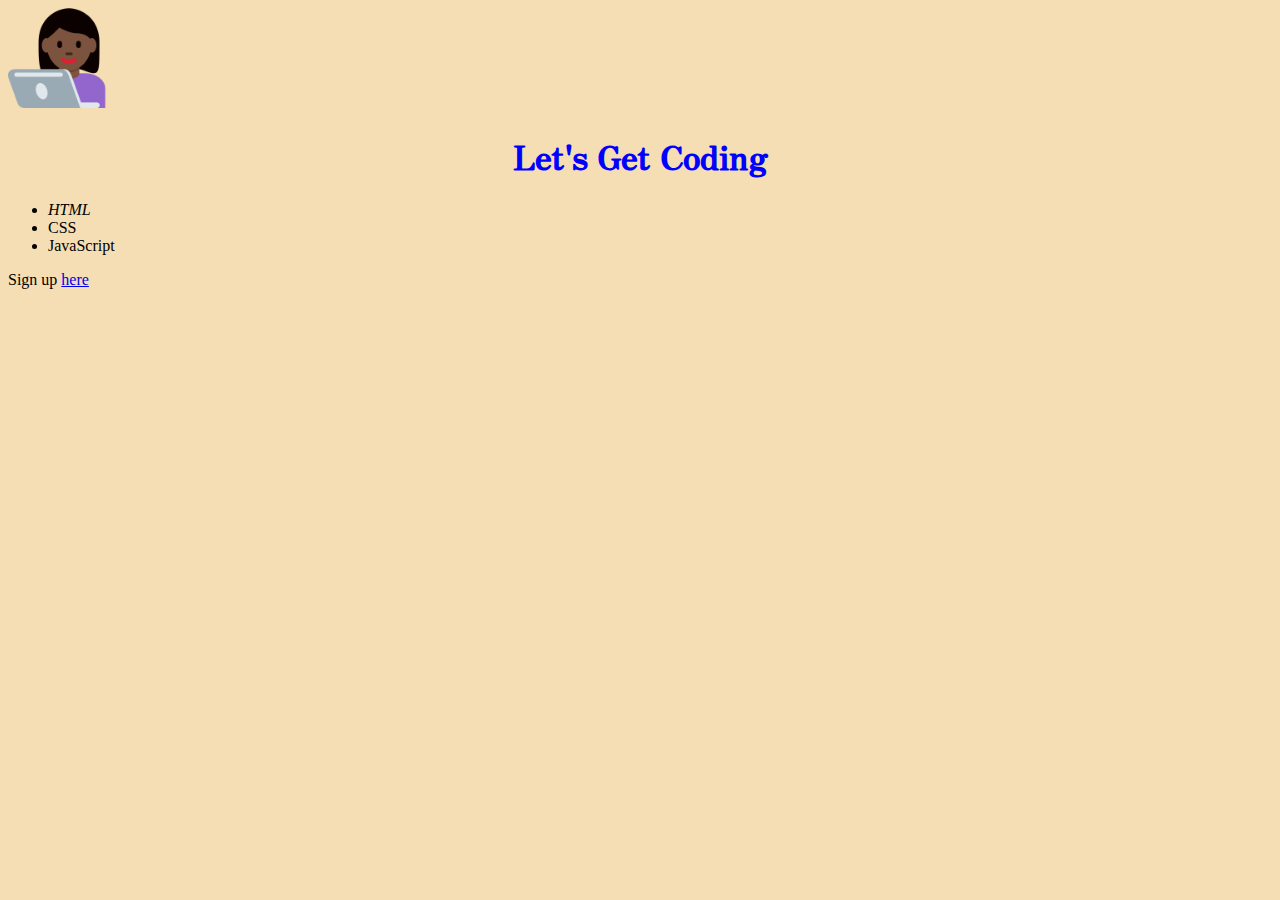
<file: index.html>
<!DOCTYPE html>
<html lang="en">
    <head>
        <meta charset="UTF-8">
        <meta http-equiv="X-UA-Compatible" content="IE=edge">
        <meta name="viewport" content="width=device-width, initial-scale=1.0">
        <title>👩🏿‍💻 Moe's Personal Website</title>
        <link rel="stylesheet" href="css/styles.css"/>
        <link rel="preconnect" href="https://fonts.googleapis.com">
        <link rel="preconnect" href="https://fonts.gstatic.com" crossorigin>
        <link href="https://fonts.googleapis.com/css2?family=Lora:ital,wght@0,400;1,500&family=Zen+Antique&display=swap" rel="stylesheet">
    </head>
    <body>
        <div>
        <img src="Women Emoji.png" alt="Women Technologist" style="width:100px; height:100px;">
        <h1>Let's Get Coding</h1>
        <h2 class="h2styles">Course Database</h2>

        <ul id="#">
            <li><em>HTML</em></li>
            <li>CSS</li>
            <li>JavaScript</li>
        </ul>
        
        
        <p>Sign up <a href=courses.html>here</a></p>
    </div>
    </body>
</html>
</file>
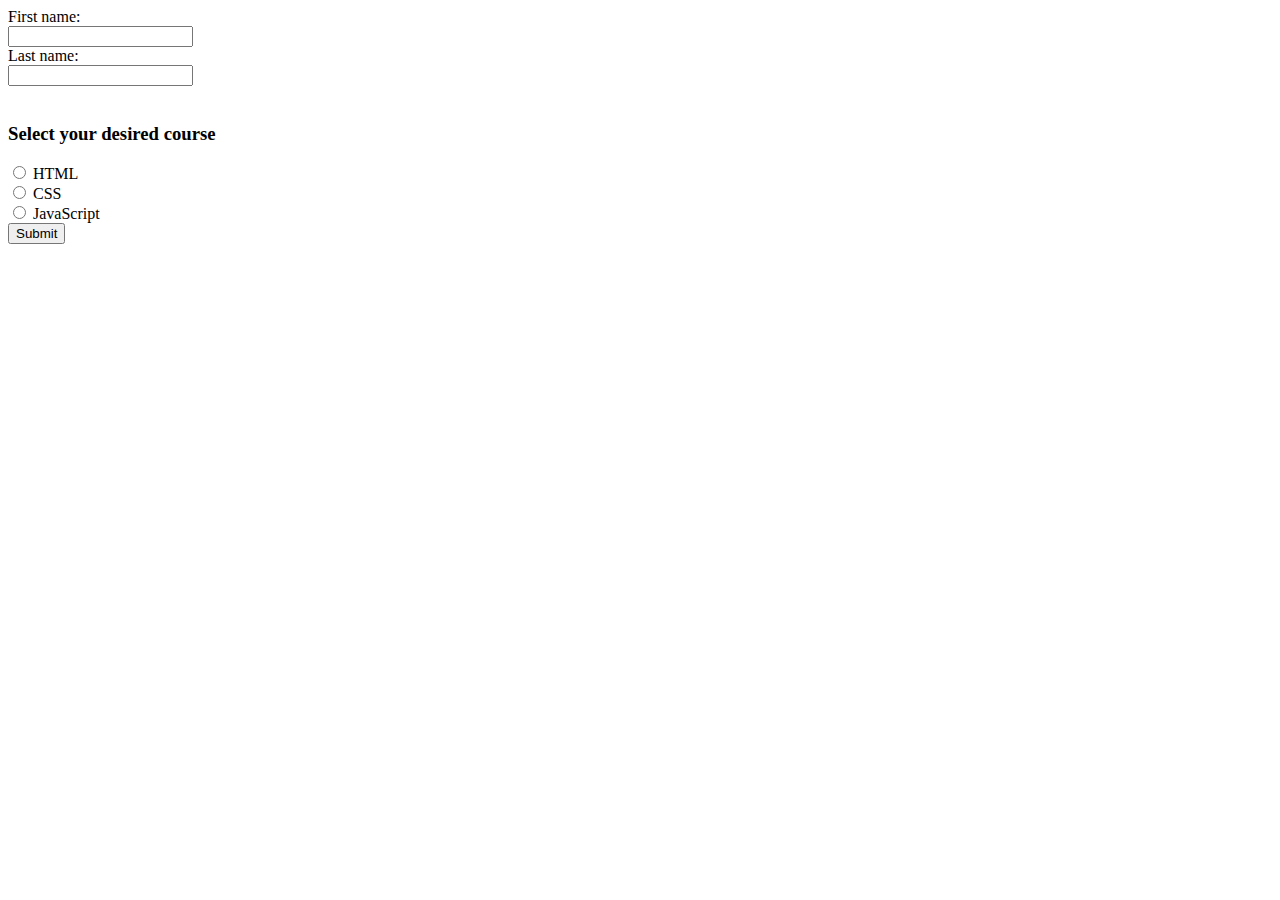
<file: courses.html>
<!DOCTYPE html>
<html lang="en">
<head>
    <meta charset="UTF-8">
    <meta http-equiv="X-UA-Compatible" content="IE=edge">
    <meta name="viewport" content="width=device-width, initial-scale=1.0">
    <title>Courses</title>
</head>
<body>
    <form >
        <label for="fname">First name:</label><br>
        <input type="text" id="fname" name="fname" ><br>
        <label for="lname">Last name:</label><br>
        <input type="text" id="lname" name="lname" ><br><br>

        <h3>Select your desired course</h3>

        <input type="radio" id="html" name="fav_language" value="HTML">
        <label for="html">HTML</label><br>
        <input type="radio" id="css" name="fav_language" value="CSS">
        <label for="css">CSS</label><br>
        <input type="radio" id="javascript" name="fav_language" value="JavaScript">
        <label for="javascript">JavaScript</label>
        <br>
        <input type="submit" value="Submit">
      </form> 
</body>
</html>
</file>
<file: css/styles.css>
body {
    background-color: wheat;
    
}

h1 {
    color: blue;
    text-align: center;
    font-family: 'Lora', serif;
    font-family: 'Zen Antique', serif;
}

.h2styles {
    display: none;
}

#ulstyles {
    line-height: ;
}
</file>
